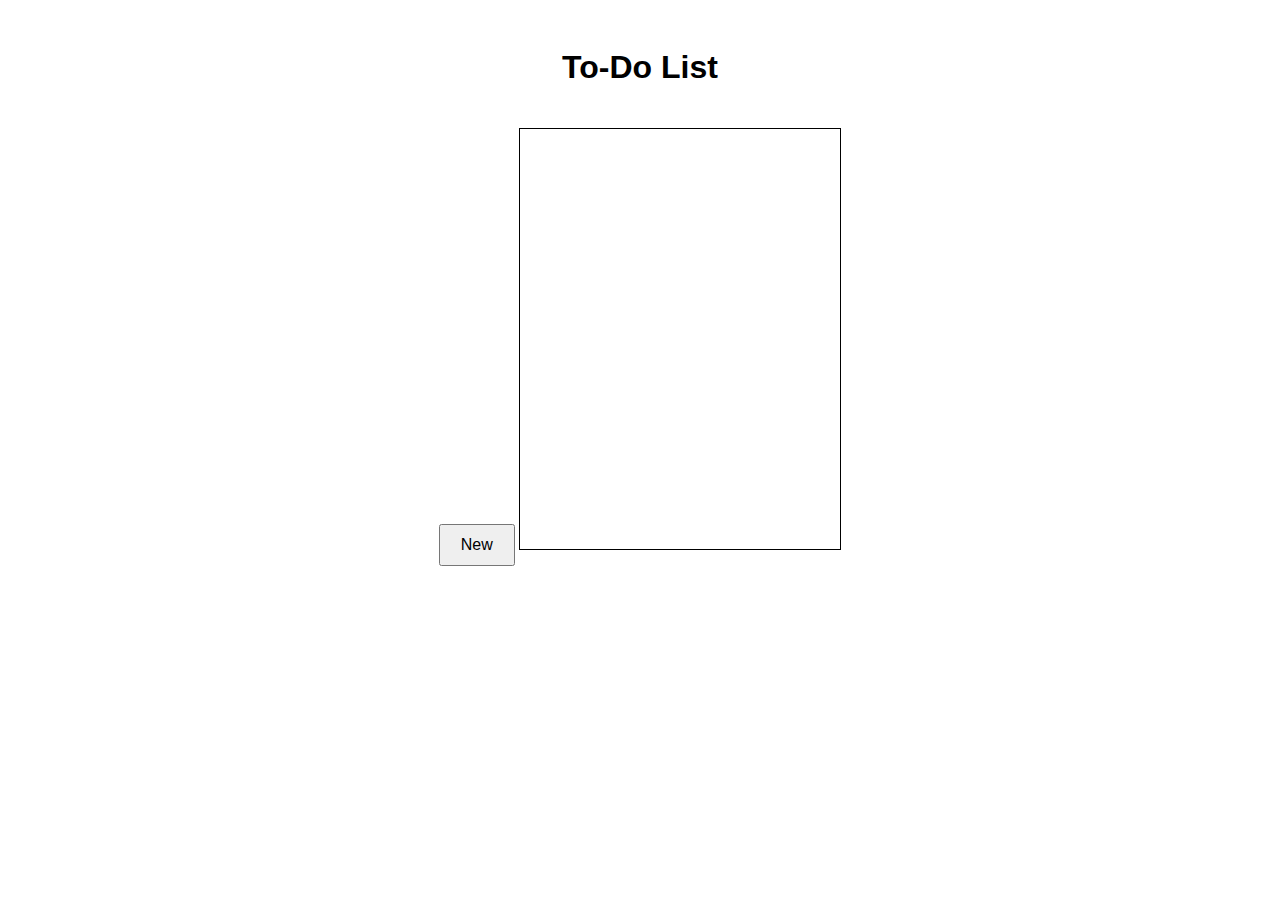
<file: cell03/ex03/index.html>
<!DOCTYPE html>
<html lang="en">
<head>
  <meta charset="UTF-8">
  <meta name="viewport" content="width=device-width, initial-scale=1.0">
  <title>To-Do List</title>
  <style>
    body {
      font-family: Arial, sans-serif;
      text-align: center;
      padding: 20px;
    }
    #ft_list {
      margin-top: 20px;
      padding: 10px;
      border: 1px solid #000;
      width: 300px;
      height: 400px;
      overflow-y: auto;
      display: inline-block;
    }
    .todo-item {
      padding: 10px;
      margin: 5px 0;
      background-color: #f4f4f4;
      border: 1px solid #ccc;
      cursor: pointer;
    }
    .todo-item:hover {
      background-color: #e0e0e0;
    }
    button {
      padding: 10px 20px;
      font-size: 16px;
    }
  </style>
</head>
<body>

  <h1>To-Do List</h1>
  <button id="newTodoBtn">New</button>
  <div id="ft_list"></div>

  <script src="todo.js"></script>
</body>
</html>
</file>
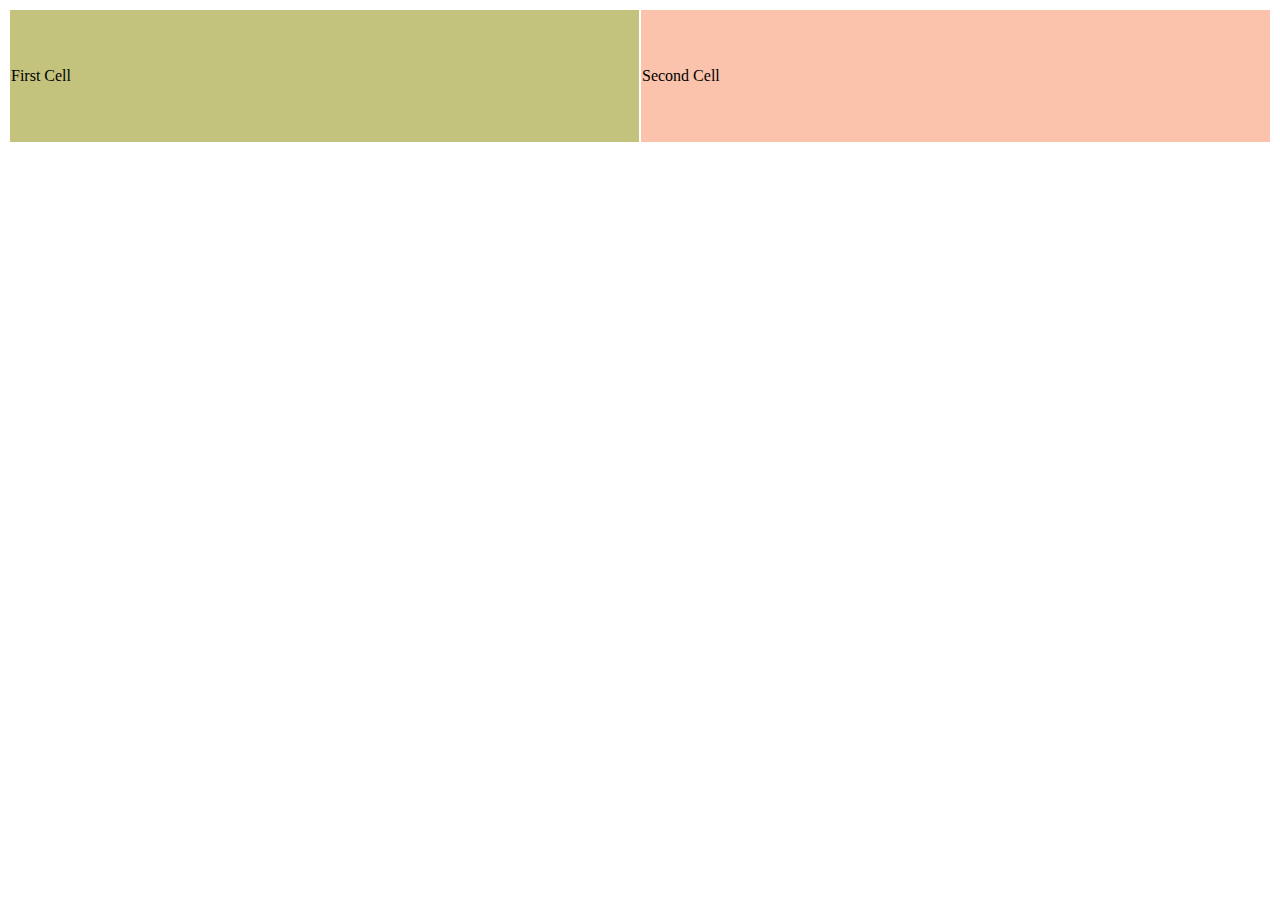
<file: cell01/ex05/tab.html>
<!DOCTYPE html>
<html lang="en">
<head>
  <meta charset="UTF-8">
  <meta name="viewport" content="width=device-width, initial-scale=1.0">
  <style>
    td {
      height: 130px;
    }
  </style>
</head>
<body>
  <div>
    <table width="100%">
      <tr>
        <td bgcolor="#c3c37d" width="50%">First Cell</td>
        <td bgcolor="#fbc3ab" width="50%">Second Cell</td>
      </tr>
    </table>
  </div>
</body>
</html>
</file>
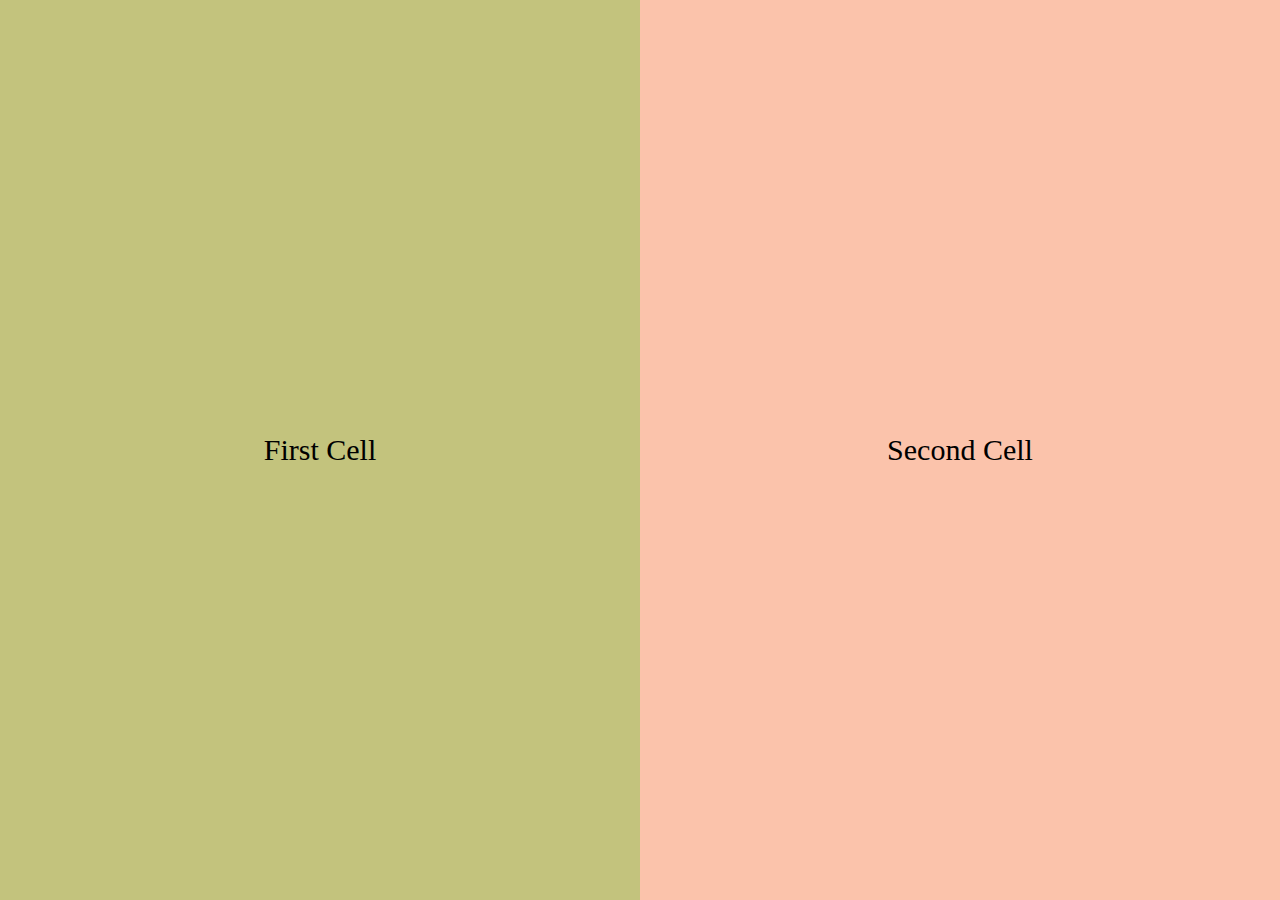
<file: cell01/ex06/responsive.html>
<!DOCTYPE html>
<html lang="en">
<head>
  <meta charset="UTF-8">
  <meta name="viewport" content="width=device-width, initial-scale=1.0">
  <style>
			html, body {
				margin: 0%;
				padding: 0%;
				height: 100%;
			}
			table {
				border-spacing: 0;
				height: 100%;
				white-space: nowrap;
			}
			.table {
				border-style: hidden;
				width: 100%;
				height: 100%;
				text-align: center;
				font-size: 30px;
			}
			.left {
				width: 50%;
				background-color: #c3c37d;
			}
			.right {
				width: 50%;
				background-color: #fbc3ab;
			}
		</style>
</head>
<body>
  <table class="table">
		<tr>
			<td class="left">First Cell</td>
			<td class="right">Second Cell</td>
		</tr>
	</table>
</body>
</html>
</file>
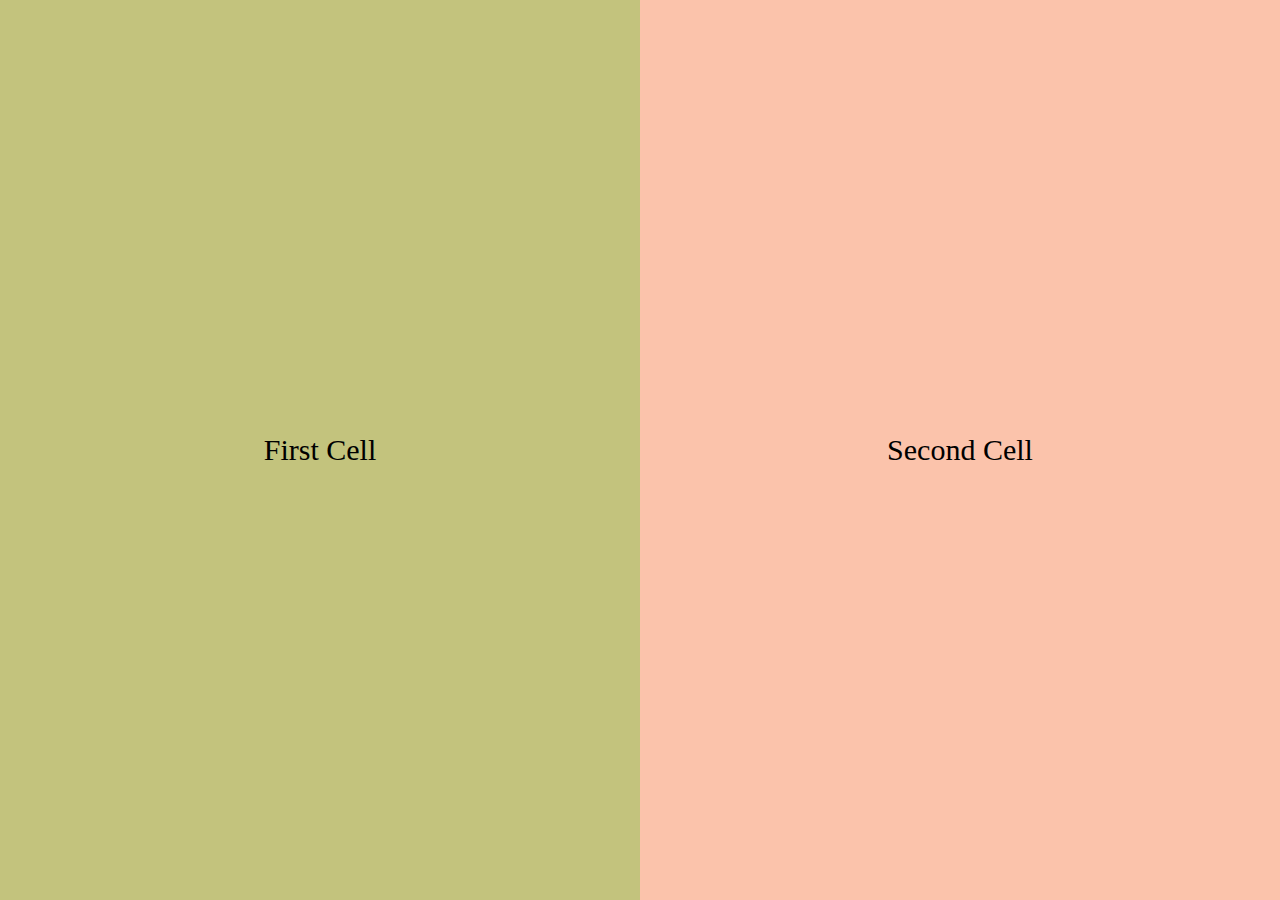
<file: cell02/ex00/responsive.html>
<!DOCTYPE html>
<html lang="en">
<head>
  <meta charset="UTF-8">
  <meta name="viewport" content="width=device-width, initial-scale=1.0">
  <link rel="stylesheet" href="responsive.css">
</head>
<body>
  <table class="table">
		<tr>
			<td class="left">First Cell</td>
			<td class="right">Second Cell</td>
		</tr>
	</table>
</body>
</html>
</file>
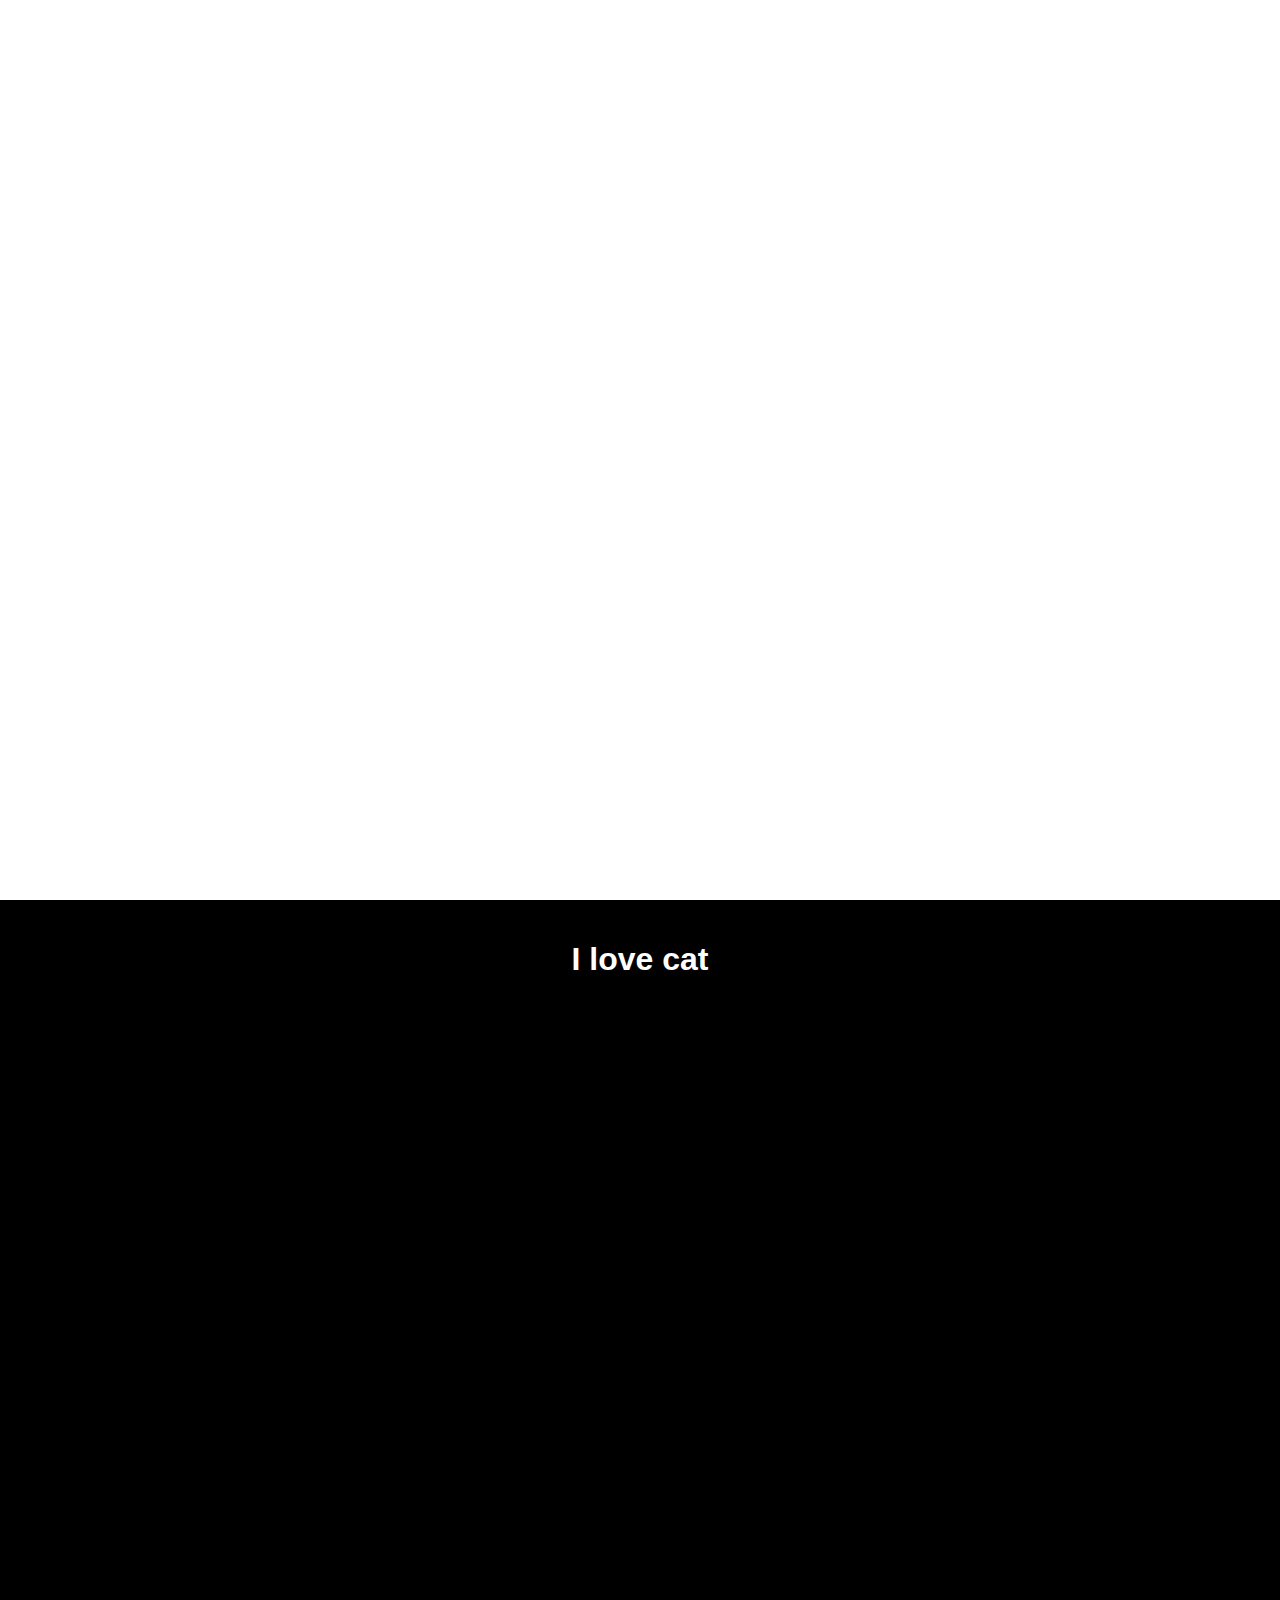
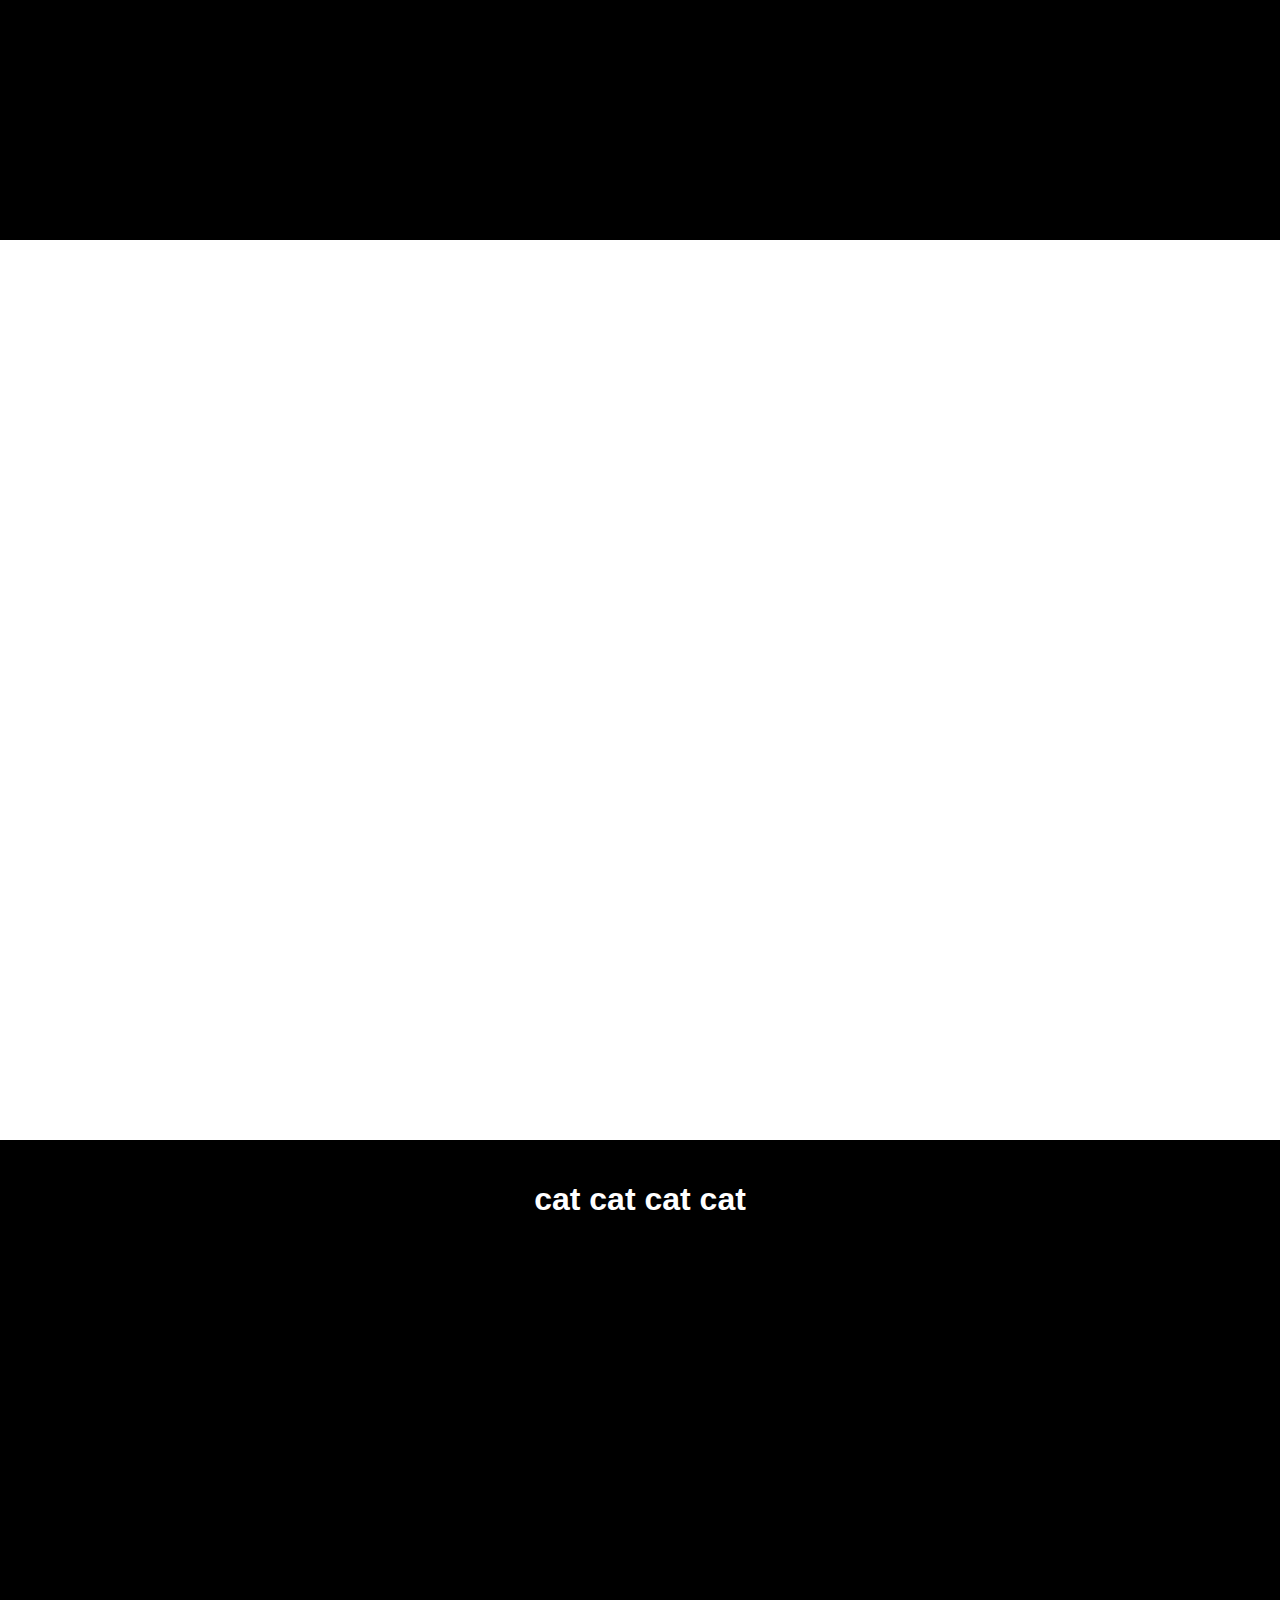
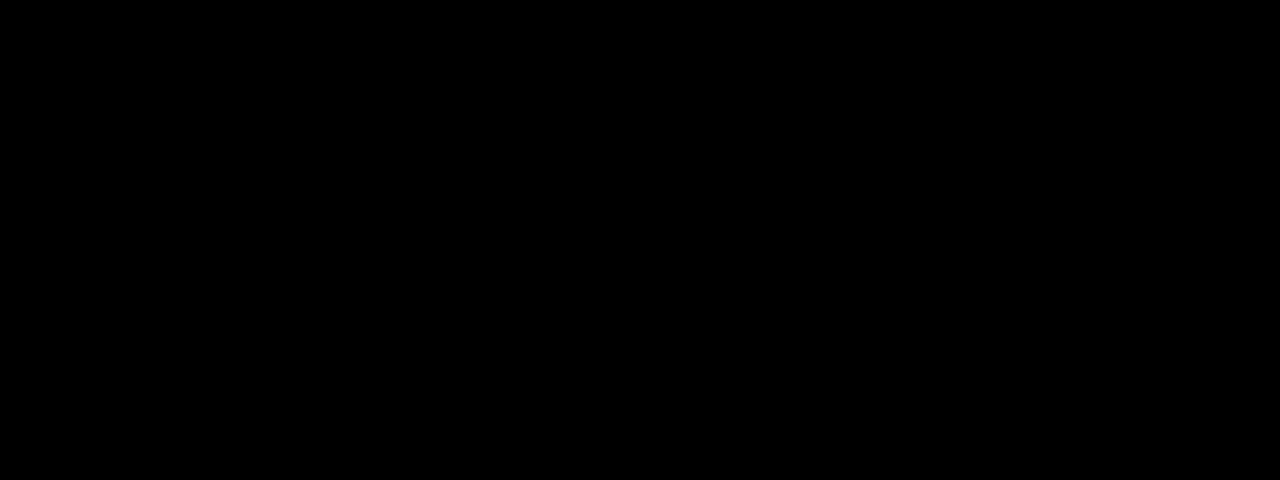
<file: cell02/ex02/parallax.html>
<!DOCTYPE html>
<html lang="en">
<head>
    <meta charset="UTF-8">
    <meta name="viewport" content="width=device-width, initial-scale=1.0">
    <title>Parallax Web with Two Images</title>
    <link rel="stylesheet" href="parallax.css">
</head>
<body>

    <!-- เลเยอร์ Parallax รูปที่ 1 -->
    <div class="parallax1"></div>

    <!-- เนื้อหาทั่วไป -->
    <div class="content">
        <font color=white> <h1>I love cat</h1> </font>
        <p>This is the content section that scrolls over the parallax background.</p>
    </div>

    <!-- เลเยอร์ Parallax รูปที่ 2 -->
    <div class="parallax2"></div>

    <!-- เนื้อหาทั่วไปอีกครั้ง -->
    <div class="content">
       <font color=white> <h1>cat cat cat cat</h1> </font>
        <p>Scroll again to see the second parallax background image in action!</p>
    </div>

</body>
</html>
</file>
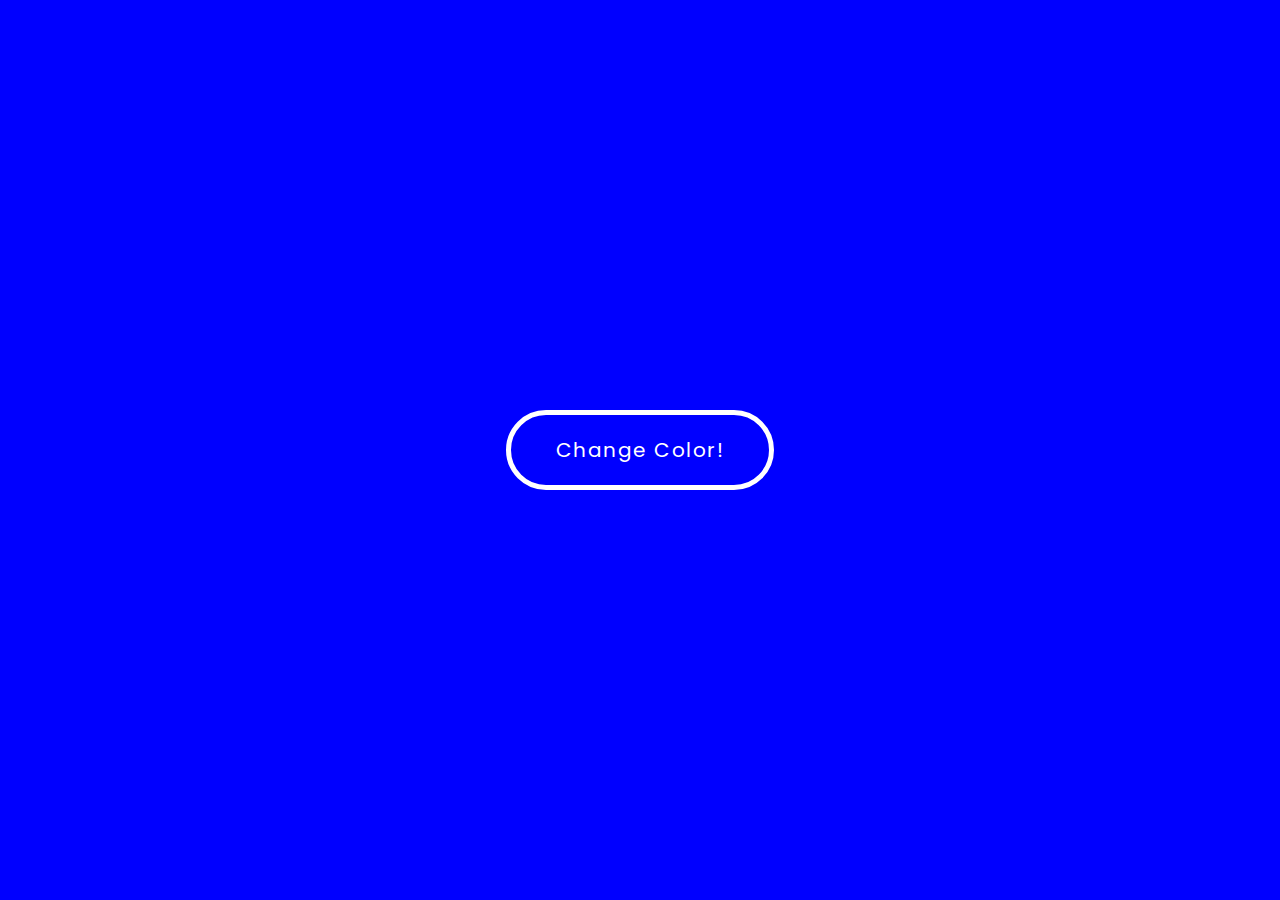
<file: cell03/ex00/backgroound.html>
<!DOCTYPE html>
<html lang="en">

<head>
    <meta charset="UTF-8">
    <meta http-equiv="X-UA-Compatible" content="IE=edge">
    <meta name="viewport" content="width=device-width, initial-scale=1.0">
    <title>Background</title>
    <link rel="stylesheet" href="backgroound.css">
</head>

<body>
    <button onclick="pintame_color_aleatorio()">Change Color!</button>
    <script>
        function dame_color_aleatorio() {
            var num;
            var color;
            var i;

            num = '0123456789ABCDEF';
            color = '#';
            i = 0;
            while (i < 6) {
                color += num[Math.floor(Math.random() * 16)];
                i++;
            }
            return (color);
        }

        function pintame_color_aleatorio() {
            document.body.style.backgroundColor = dame_color_aleatorio();
        }
    </script>
</body>

</html>
</file>
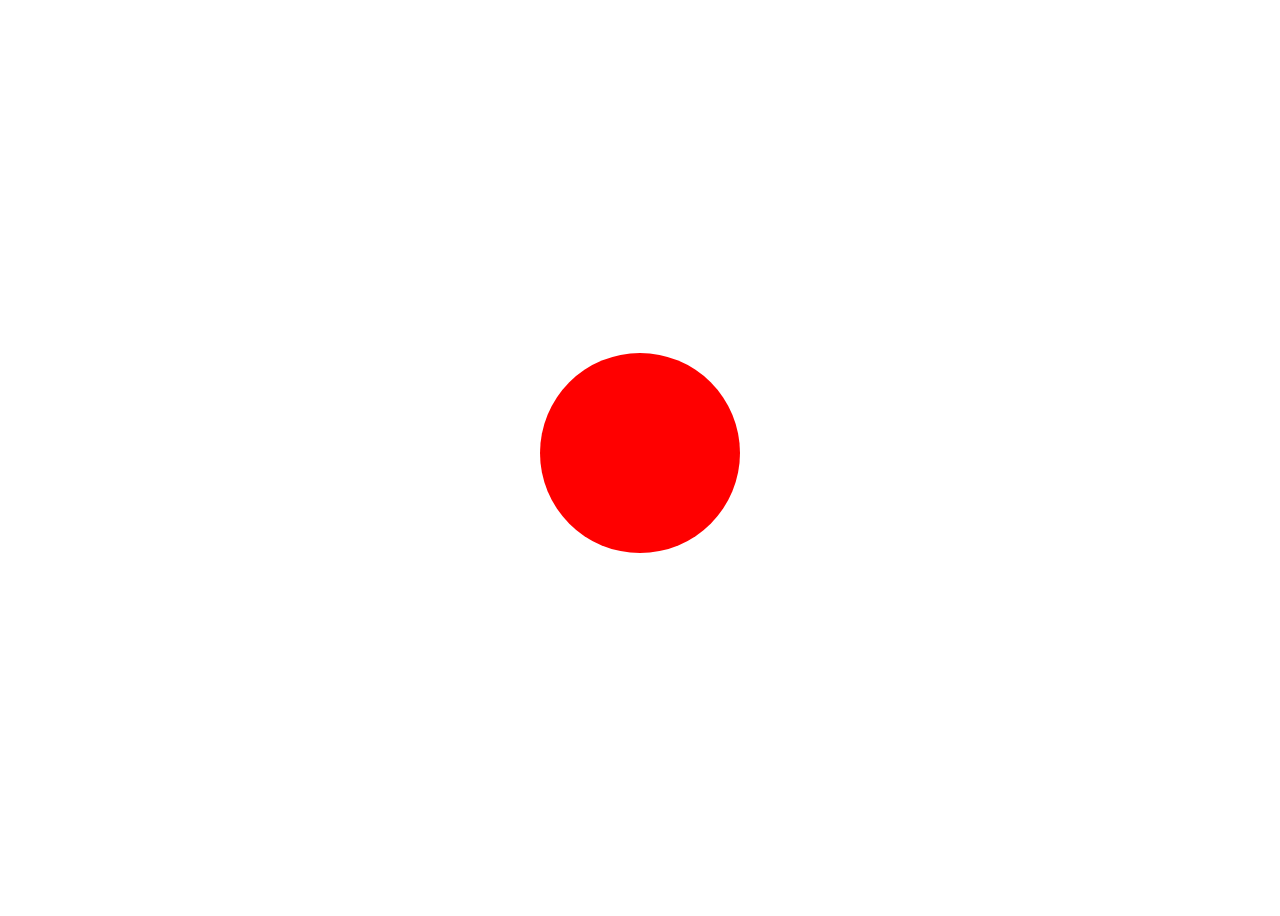
<file: cell03/ex01/balloon.html>
<!DOCTYPE html>
<html lang="en">

<head>
    <meta charset="UTF-8">
    <meta http-equiv="X-UA-Compatible" content="IE=edge">
    <meta name="viewport" content="width=device-width, initial-scale=1.0">
    <title>Balloon</title>
    <style>
        body {
            height: 100vh;
            display: flex;
            justify-content: center;
            flex-direction: column-reverse;
        }

        .balloon {
            width: 200px;
            height: 200px;
            border-radius: 50%;
            margin: 0 auto 10px;
        }

        .red {
            background-color: red;
        }

        .green {
            background-color: green;
        }

        .blue {
            background-color: blue;
        }
    </style>
</head>

<body>
    <div class="balloon red" id="balloon" onclick="myclick()" onmouseleave="myhover()"></div>

    <script>
        function color_plus() {
            var balloon = document.getElementById("balloon").classList
            if (balloon.contains("red")) {
                balloon.remove("red");
                balloon.add("green");
            } else if (balloon.contains("green")) {
                balloon.remove("green");
                balloon.add("blue");
            } else if (balloon.contains("blue")) {
                balloon.remove("blue");
                balloon.add("red");
            }
        }

        function color_less() {
            var balloon = document.getElementById("balloon").classList
            if (balloon.contains("red")) {
                balloon.remove("red");
                balloon.add("blue");
            } else if (balloon.contains("blue")) {
                balloon.remove("blue");
                balloon.add("green");
            } else if (balloon.contains("green")) {
                balloon.remove("green");
                balloon.add("red");
            }
        }

        function myclick() {
            var balloon = document.getElementById("balloon");
            color_plus();
            if (balloon.style.width <= "420") {
                balloon.style.width = (balloon.offsetWidth + 10) + "px";
                balloon.style.height = (balloon.offsetHeight + 10) + "px";
            } else { // EXPLODING
                balloon.style.width = "200px";
                balloon.style.height = "200px";
            }
        }

        function myhover() {
            var balloon = document.getElementById("balloon");
            color_less();
            balloon.style.width = Math.max(200, balloon.offsetWidth - 5) + "px";
            balloon.style.height = Math.max(200, balloon.offsetHeight - 5) + "px";
        }
    </script>
</body>
</html>
</file>
<file: cell02/ex00/responsive.css>
html, body {
  margin: 0%;
  padding: 0%;
  height: 100%;
}

table {
  border-spacing: 0;
  height: 100%;
  white-space: nowrap;
}

.table {
  border-style: hidden;
  width: 100%;
  height: 100%;
  text-align: center;
  font-size: 30px;
}

.left {
  width: 50%;
  background-color: #c3c37d;
}

.right {
  width: 50%;
  background-color: #fbc3ab;
}
</file>
<file: cell02/ex02/parallax.css>
/* ตั้งค่าโครงสร้างพื้นฐาน */
body, html {
    height: 100%;
    margin: 0;
    font-family: Arial, sans-serif;
}

/* ตั้งค่าภาพพื้นหลังแบบ Parallax สำหรับรูปที่ 1 */
.parallax1 {
    background-image: url('https://www.wfla.com/wp-content/uploads/sites/71/2023/05/GettyImages-1389862392.jpg?w=2560&h=1440&crop=1'); /* URL ของภาพพื้นหลังที่ 1 */
    height: 100vh;
    background-attachment: fixed;
    background-position: center;
    background-repeat: no-repeat;
    background-size: cover;
}

/* ตั้งค่าภาพพื้นหลังแบบ Parallax สำหรับรูปที่ 2 */
.parallax2 {
    background-image: url('https://media.istockphoto.com/id/1443562748/photo/cute-ginger-cat.jpg?s=612x612&w=0&k=20&c=vvM97wWz-hMj7DLzfpYRmY2VswTqcFEKkC437hxm3Cg='); /* URL ของภาพพื้นหลังที่ 2 */
    height: 100vh;
    background-attachment: fixed;
    background-position: center;
    background-repeat: no-repeat;
    background-size: cover;
}

/* ส่วนเนื้อหา */
.content {
    height: 100vh;
    padding: 20px;
    background-color:black;
    text-align: center;
}
</file>
<file: cell03/ex00/backgroound.css>
@import url('https://fonts.googleapis.com/css2?family=Poppins:ital,wght@0,100;0,200;0,300;0,400;0,500;0,600;0,700;0,800;0,900;1,100;1,200;1,300;1,400;1,500;1,600;1,700;1,800;1,900&display=swap');

* {
  padding: 0;
  margin: 0;
}

body {
  background-color: blue;
  height: 100vh;
  display: grid;
  place-items: center;
}

button {
  font-family: 'Poppins', sans-serif;
  font-size: 20px;
  border: 5px solid #ffff;
  color: #ffff;
  /* border: none; */
  padding: 20px 45px;
  /* background-color: #ffff; */
  background-color: transparent;
  letter-spacing: 1.5px;
  border-radius: 50px;
  cursor: pointer;
}

button:hover {
  transform: scale(1.5);
  transition: all 0.5s ease-in-out;
  /* opacity: 0; */
}
</file>
